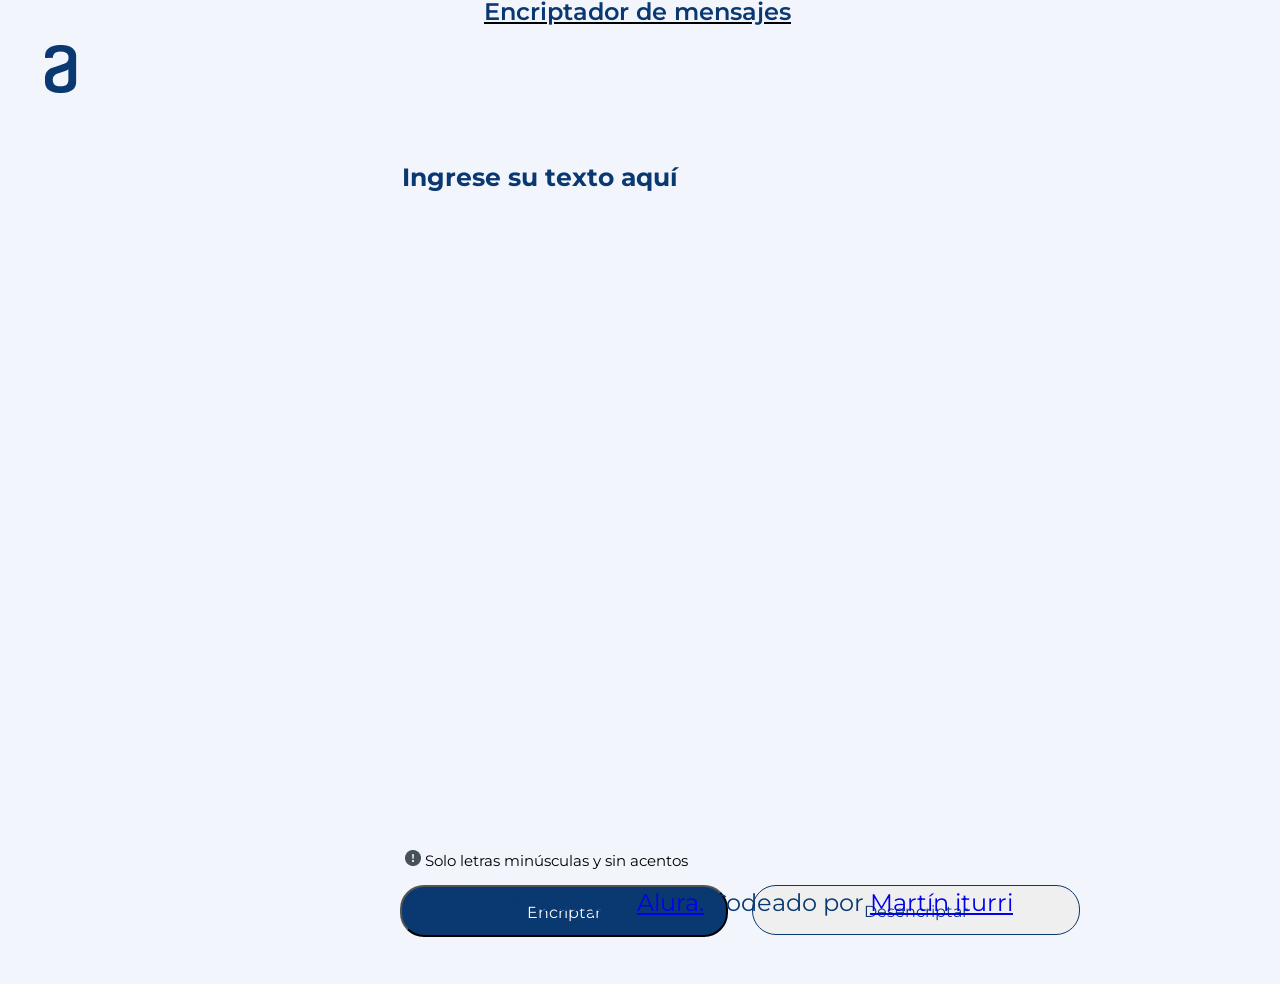
<file: index.html>
<!DOCTYPE html>

<html lang="es">

    <head>
        <meta charset="UTF-8">
        <meta name="viewport" content="width=device-width">
        <link rel="stylesheet" href="reset.css">
        <link rel="stylesheet" href="style.css">
        <link rel="icon" href="Fotos/Vector.png">
        <link rel="preconnect" href="https://fonts.googleapis.com">
        <link rel="preconnect" href="https://fonts.gstatic.com" crossorigin>
        <link href="https://fonts.googleapis.com/css2?family=Montserrat:wght@300&display=swap" rel="stylesheet">
        <title>Challenge encriptador alura</title>
    </head>
    
    <body>

        <header class="encabezado-principal">
            <h1 class="titulo">Encriptador de mensajes</h1>
            <img class="logo" src="Fotos/Vector.png" alt="Logo alura">
        </header>

        <main class="contenedor-principal">

            <section class="contenedor-desencriptar">
                <div class="input">
                    <textarea id="texto-input" class="input-text" cols="30" rows="10" placeholder="Ingrese su texto aquí"></textarea>
                </div>
                <span class="alertaTexto"> Solo letras minúsculas y sin acentos</span>
                <div class="botones">
                    <button class="boton-encriptar" onclick="encriptar()">Encriptar</button>
                    <button class="boton-desencriptar" onclick="desencriptar()">Desencriptar</button>
                </div>
            </section>

            <section class="contenedor-texto">
                <div class="mensajeOut">
                    <p id="out">Ningún mensaje fue encontrado</p>
                    <p class="mensaje">Ingresa el texto que desees encriptar o desencriptar.</p>
                </div>
                <img class="munieco" src="Fotos/Muñeco.png" alt="Personaje mirando tu texto traducido">
                <div class="clasebotoncopiar">
                    <button class="boton-copiar" onclick="copiar()">Copiar</button>
                </div>
            </section>    

        </main>

        <footer class="pie">
            Diseñado por
            <a href="https://www.aluracursos.com/" target="_blank">Alura.</a>
            Codeado por
            <a href="https://github.com/Mrtn1202" target="_blank">Martín iturri</a>
        </footer>
        
        <script src="Encriptador.js"></script>     

    </body>
</html>
</file>
<file: style.css>
body{
    font-family: 'Montserrat', sans-serif;
    background-color: #F3F5FC;
}

.titulo{
    font-size: 24px;
    font-weight: 600;
    text-align: center;
    color: #0A3871;
    margin: 0 5px 2em 0;
    text-decoration: underline black;
}

.logo{
    float: left;
    display: flex;
    flex-direction: column;
    align-items: flex-start;
    position: absolute;
    left: 45px;
    top: 45px;
}

.input-text{
    font-family: 'Montserrat', sans-serif;
    margin: 0 auto;
    display: block;
    font-size: 25px;
    font-weight: bold;
    color: #0A3871;
    border: none;
    width: 50%;
    height: 30rem;
    max-width: 120rem;
    resize: none;
    background-color: #F3F5FC;
    position: absolute;
    top: 160px;
    left: 400px;
}

.input-text::placeholder{
    color: #0A3871;
}

.botones{
    display: flex;
    flex-direction: row;
    align-items: flex-start;
    padding: 0px;
    gap: 24px;
    position: absolute;
    width: 680px;
    height: 67px;
    left: 400px;
    top: 885px;
}

.boton-encriptar{
    flex-direction: row;
    align-items: flex-start;
    padding: 24px;
    gap: 8px;

    width: 336px;
    height: 67px;

    background: #0A3871;
    border-radius: 24px;

    flex: none;
    order: 0;
    flex-grow: 0;

    width: 280px;
    height: 19px;

    font-family: 'Montserrat', sans-serif;
    font-style: normal;
    font-weight: 400;
    font-size: 16px;
    line-height: 20%;
    text-align: center;

    color: #FFFFFF;

    flex: none;
    order: 0;
    flex-grow: 1;
}

.boton-encriptar:hover{
    cursor: pointer;
    background-color: #F3F5FC;
    color: black;
    border: 1px solid #000;
}

.boton-desencriptar{
    box-sizing: border-box;
    flex-direction: row;
    align-items: flex-start;
    padding: 24px;
    gap: 8px;
    width: 336px;
    height: 67px;
    border: 1px solid #0A3871;
    border-radius: 24px;
    flex: none;
    order: 1;
    flex-grow: 0;
    width: 280px;
    height: 19px;
    font-family: 'Montserrat', sans-serif;
    font-style: normal;
    font-weight: 400;
    font-size: 16px;
    line-height: 20%;
    text-align: center;
    color: #0A3871;
    flex: none;
    order: 0;
    flex-grow: 1;
}

.boton-desencriptar:hover {
    cursor: pointer;
    background-color: #E5E5E5;
    color: #000;
    border: 1px solid #000;
}

.alertaTexto {
    font-size: 15px;
    position: absolute;
    left: 405px;
    top: 850px;
}

.alertaTexto:before{
    content: url(Fotos/advertencia.png);
}

.contenedor-texto{
    position: absolute;
    width: 400px;
    height: 944px;
    left: 1440px;
    top: 40px;
    background: #FFFFFF;
    box-shadow: 0px 24px 32px -8px rgba(0, 0, 0, 0.08);
    border-radius: 32px;
}

.mensajeOut{
    display: flex;
    flex-direction: column;
    align-items: flex-start;
    padding: 0px;
    gap: 16px;
    position: absolute;
    width: 336px;
    height: 131px;
    left: 32px;
    top: 619px;
    text-align: center;
}

#out{
    width: 336px;
    height: 58px;
    font-family: 'Montserrat', sans-serif;
    font-style: normal;
    font-weight: 700;
    font-size: 24px;
    line-height: 120%;
    text-align: center;
    color: #343A40;
    flex: none;
    order: 0;
    align-self: stretch;
    flex-grow: 0;
}

.mensaje{
    width: 336px;
    height: 48px;
    font-family: 'Montserrat', sans-serif;
    font-style: normal;
    font-weight: 400;
    font-size: 16px;
    line-height: 150%;
    text-align: center;
    color: #495057;
    flex: none;
    order: 1;
    align-self: stretch;
    flex-grow: 0;
}

.munieco{
    position: absolute;
    top: 50px;
    left: 40px;
    right: 40px;
}

.boton-copiar{
    box-sizing: border-box;
    flex-direction: row;
    align-items: flex-start;
    padding: 24px;
    gap: 8px;
    position: absolute;
    width: 336px;
    height: 67px;
    left: 15%;
    top: 845px;  
    border: 1px solid #0A3871;
    border-radius: 24px;
    width: 288px;
    height: 19px;
    font-family: 'Montserrat', sans-serif;
    font-style: normal;
    font-weight: 400;
    font-size: 16px;
    line-height: 20%;
    text-align: center;
    color: #0A3871;
    flex: none;
    order: 0;
    flex-grow: 1;
}

.boton-copiar:hover{
    cursor: pointer;
    background-color: #E5E5E5;
    color: #000;
    border: 1px solid #000;
}

.pie{
    position: absolute;
    top: 99%;
    left: 470px;
    font-size: 24px;
    color: #0A3871;
}
</file>
